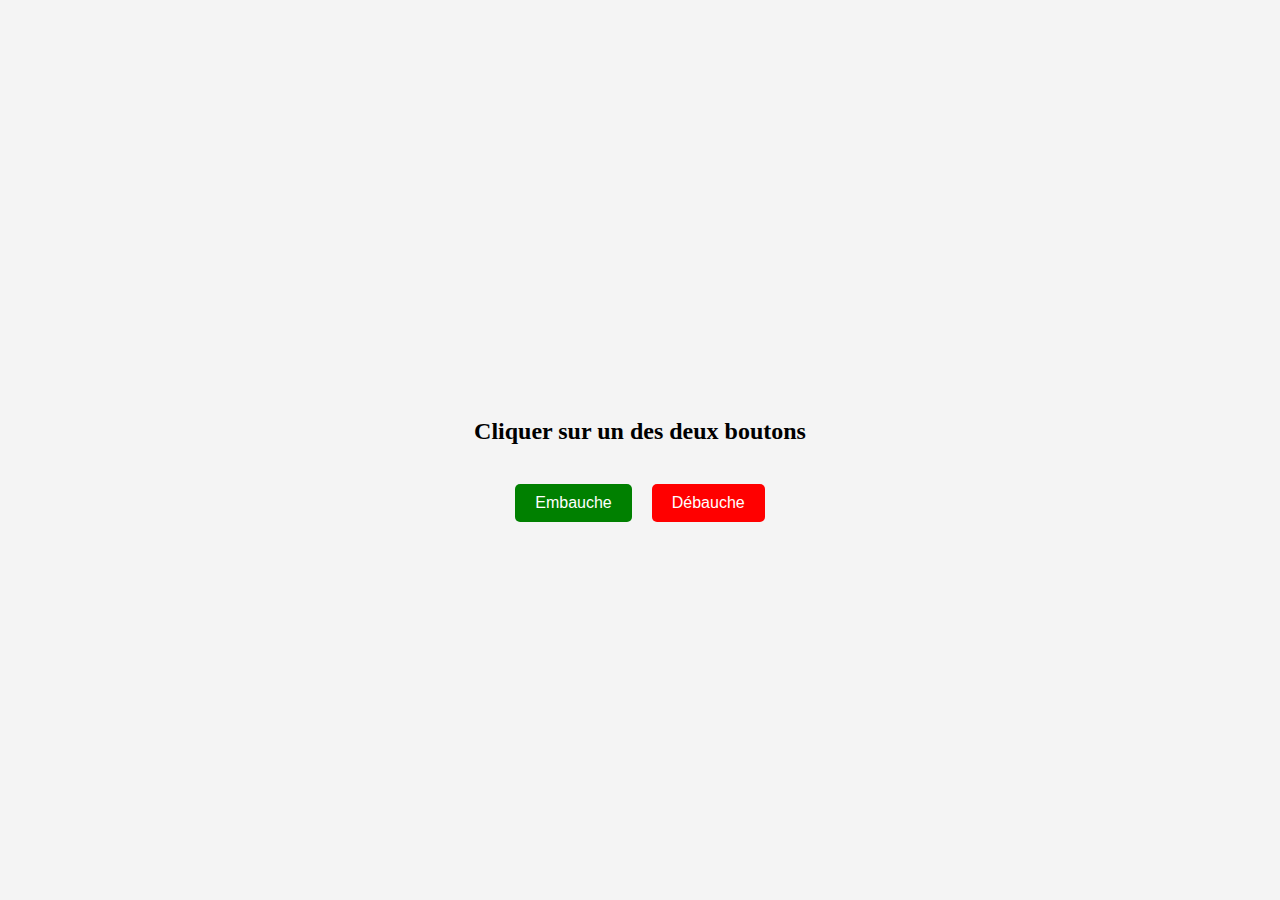
<file: Loic/index.html>
<!DOCTYPE html>
<html lang="fr">
<head>
    <meta charset="UTF-8">
    <title>Système de Pointage</title>
    <link rel="stylesheet" href="styles.css">
</head>
<body>
    <div class="header">
        <h2>Cliquer sur un des deux boutons</h2>
    </div>
    <div class="button-container">
        <button id="embauche" onclick="registerTime('embauche')">Embauche</button>
        <button id="debauche" onclick="registerTime('debauche')">Débauche</button>
    </div>
    <script src="scripts.js"></script>
</body>
</html>
</file>
<file: Loic/styles.css>
.header {
    text-align: center;
    margin: 20px 0;
}

body {
    display: flex;
    flex-direction: column;
    justify-content: center;
    align-items: center;
    height: 100vh;
    margin: 0;
    background-color: #f4f4f4;
}

.button-container {
    display: flex;
    gap: 20px;
}

button {
    padding: 10px 20px;
    font-size: 16px;
    cursor: pointer;
    border: none;
    color: white;
    border-radius: 5px;
    transition: background-color 0.3s;
}

#embauche {
    background-color: green;
}

#embauche:hover {
    background-color: darkgreen;
}

#debauche {
    background-color: red;
}

#debauche:hover {
    background-color: darkred;
}
</file>
